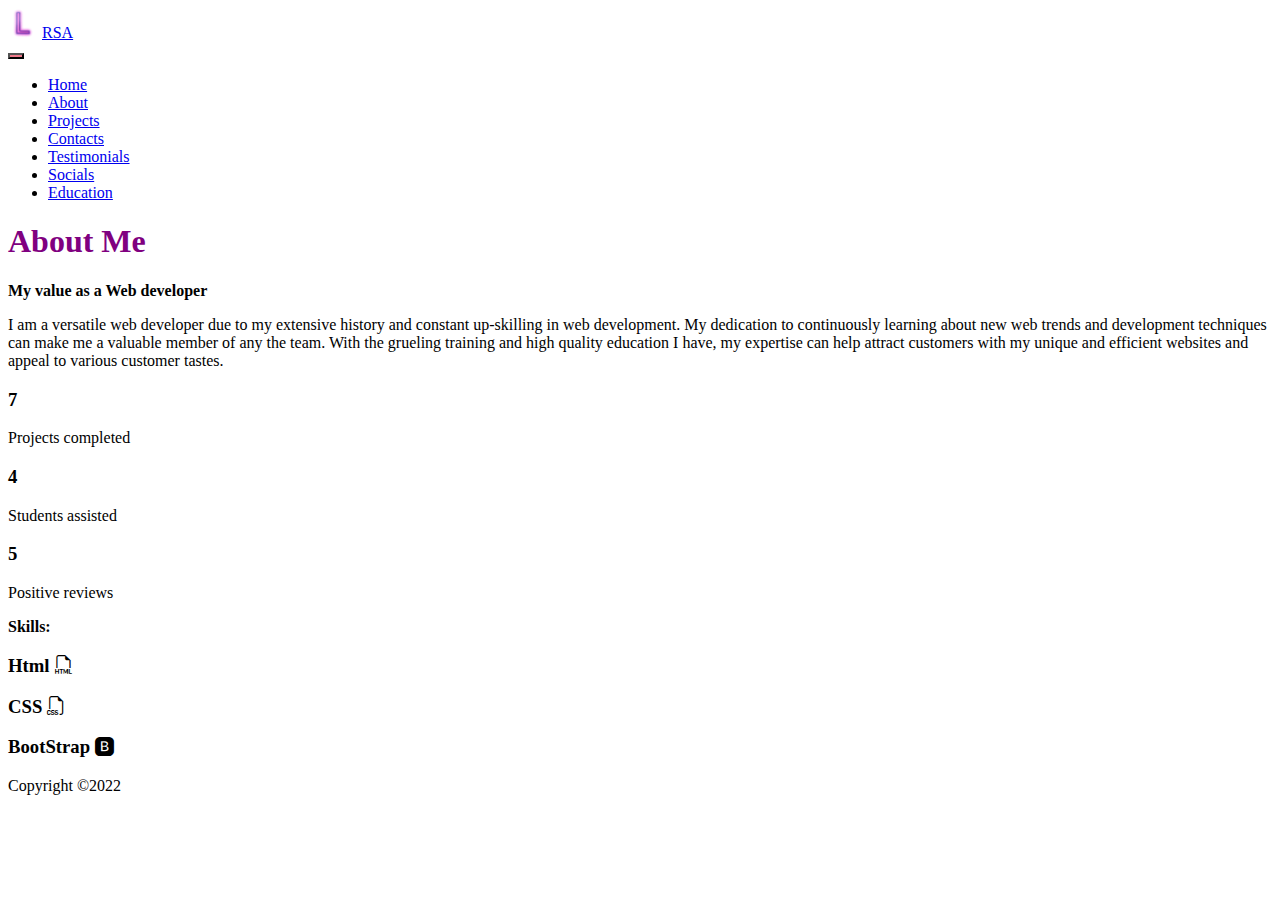
<file: html/about.html>
<!DOCTYPE html>
<html lang="en">
<head>
    <meta charset="UTF-8">
    <meta http-equiv="X-UA-Compatible" content="IE=edge">
    <meta name="viewport" content="width=device-width, initial-scale=1.0, maximum-scale=1.0, user-scalable=no">
    <title>About</title>
    <link href="https://cdn.jsdelivr.net/npm/bootstrap@5.2.2/dist/css/bootstrap.min.css" rel="stylesheet" integrity="sha384-Zenh87qX5JnK2Jl0vWa8Ck2rdkQ2Bzep5IDxbcnCeuOxjzrPF/et3URy9Bv1WTRi" crossorigin="anonymous">
    <link rel="stylesheet" href="../style/style.css">
    <link rel="shortcut icon" type="image/x-icon" href="https://i.postimg.cc/rFHrVbnf/170-1701498-code-png-code-logo-png-transparent-png.jpg" />

</head>
<body>
    <!--navbar-->
    <nav id="nav" class="navbar bg-light sticky-top shadow-sm">
        <div class="container-lg">
            <img src="../assets/pngegg.png" alt="logo" width="30" height="30px" >
          <a class="navbar-brand text-black fw-bold fs-4" href="#">RSA</a>
          <div class="dropdown">
            <button class="btn btn-secondary btn-dark px-3" type="button" data-bs-toggle="dropdown" aria-expanded="false">
                <span class="navbar-toggler-icon"></span>
             <i class="fas fa-bars"></i>
        
            </button>
            <ul class="dropdown-menu">
                <li><a class="dropdown-item" href="../index.html">Home</a></li>
                <li><a class="dropdown-item" href="../html/about.html">About</a></li>
                <li><a class="dropdown-item" href="../html/projects.html">Projects</a></li>
                <li><a class="dropdown-item" href="../html/contacts.html">Contacts</a></li>
                <li><a class="dropdown-item" href="../html/testimonials.html">Testimonials</a></li>
                <li><a class="dropdown-item" href="../html/Socials.html">Socials</a></li>
                <li><a class="dropdown-item" href="../html/education.html">Education</a></li>
            </ul>
          </div>
        </div>
      </nav>
<!--navbar-->
<!--about section start-->
<section class="about py-5" id="about">
<div class="container-lg py4">
    <div class="row justify-content-center">
        <div class="about col-lg-8 bg-">
            <div class="section-title text-center">
                <h1 class="fw-bold mb-5">About Me</h1>
            </div>
        </div>
    </div>
    <div class="row">
        <div class="col-md-6">
            <div class="about-text">
                <h2 class="fs-4 mb-3 text-primary">My value as a Web developer</h2>
                    <p class="text-dark fs-5">I am a versatile web developer due to my extensive history and constant up-skilling in web development. My dedication to continuously learning about new web trends and development techniques can make me a valuable member of any the team. With the grueling training and high quality education I have, my expertise can help attract customers with my unique and efficient websites and appeal to various customer tastes.</p>
            </div>
            <div class="row text-center text-uppercase my-3">
                <div class="col-sm-4">
                    <div class="fact-item">
                        <h3 class="fs-1 fw-bold">7</h3>
                        <p class="text-dark">Projects completed</p>
                    </div>
                </div>
                <div class="col-sm-4">
                    <div class="fact-item">
                        <h3 class="fs-1 fw-bold">4</h3>
                        <p class="text-dark">Students assisted</p>
                    </div>
                </div>
                <div class="col-sm-4">
                    <div class="fact-item">
                        <h3 class="fs-1 fw-bold">5</h3>
                        <p class="text-dark">Positive reviews</p>
                    </div>
                </div>
            </div>
        </div>

        <div class="col-md-6">
            <h2 class="fs-4 mb-3 text-primary">Skills:</h2>
            <div class="skill-item mb-4">
                <h3 class="fs-6">Html <i class="bi bi-filetype-html"></i></h3>
                <div class="progress" style="height: p5x;">
                    <div class="progress-bar progress-bar-striped progress-bar-animated bg-danger" role="progressbar" aria-label="Example 1px high" style="width: 85%;" aria-valuenow="25" aria-valuemin="0" aria-valuemax="100">
                    </div>
                </div>
            </div>
            <div class="skill-item mb-4">
                <h3 class="fs-6">CSS <i class="bi bi-filetype-css"></i></h3>
                <div class="progress" style="height: p5x;">
                    <div class="progress-bar progress-bar-striped progress-bar-animated bg-warning" role="progressbar" aria-label="Example 1px high" style="width: 58%;" aria-valuenow="25" aria-valuemin="0" aria-valuemax="100">
                    </div>
                </div>
            </div>
            <div class="skill-item mb-4">
                <h3 class="fs-6">BootStrap <i class="bi bi-bootstrap-fill"></i></h3>
                <div class="progress" style="height: p5x;">
                    <div class="progress-bar bg progress-bar-striped progress-bar-animated " role="progressbar" aria-label="Example 1px high" style="width: 80%;" aria-valuenow="25" aria-valuemin="0" aria-valuemax="100">
                    </div>
                </div>
            </div>
        </div>
    </div>
</div>
</section>
<footer>
    Copyright &copy;2022
  </footer>
<!--about section end-->
      <script src="https://cdn.jsdelivr.net/npm/@popperjs/core@2.11.6/dist/umd/popper.min.js" integrity="sha384-oBqDVmMz9ATKxIep9tiCxS/Z9fNfEXiDAYTujMAeBAsjFuCZSmKbSSUnQlmh/jp3" crossorigin="anonymous"></script>
      <script src="https://cdn.jsdelivr.net/npm/bootstrap@5.2.2/dist/js/bootstrap.min.js" integrity="sha384-IDwe1+LCz02ROU9k972gdyvl+AESN10+x7tBKgc9I5HFtuNz0wWnPclzo6p9vxnk" crossorigin="anonymous"></script>

</body>
</html>
</file>
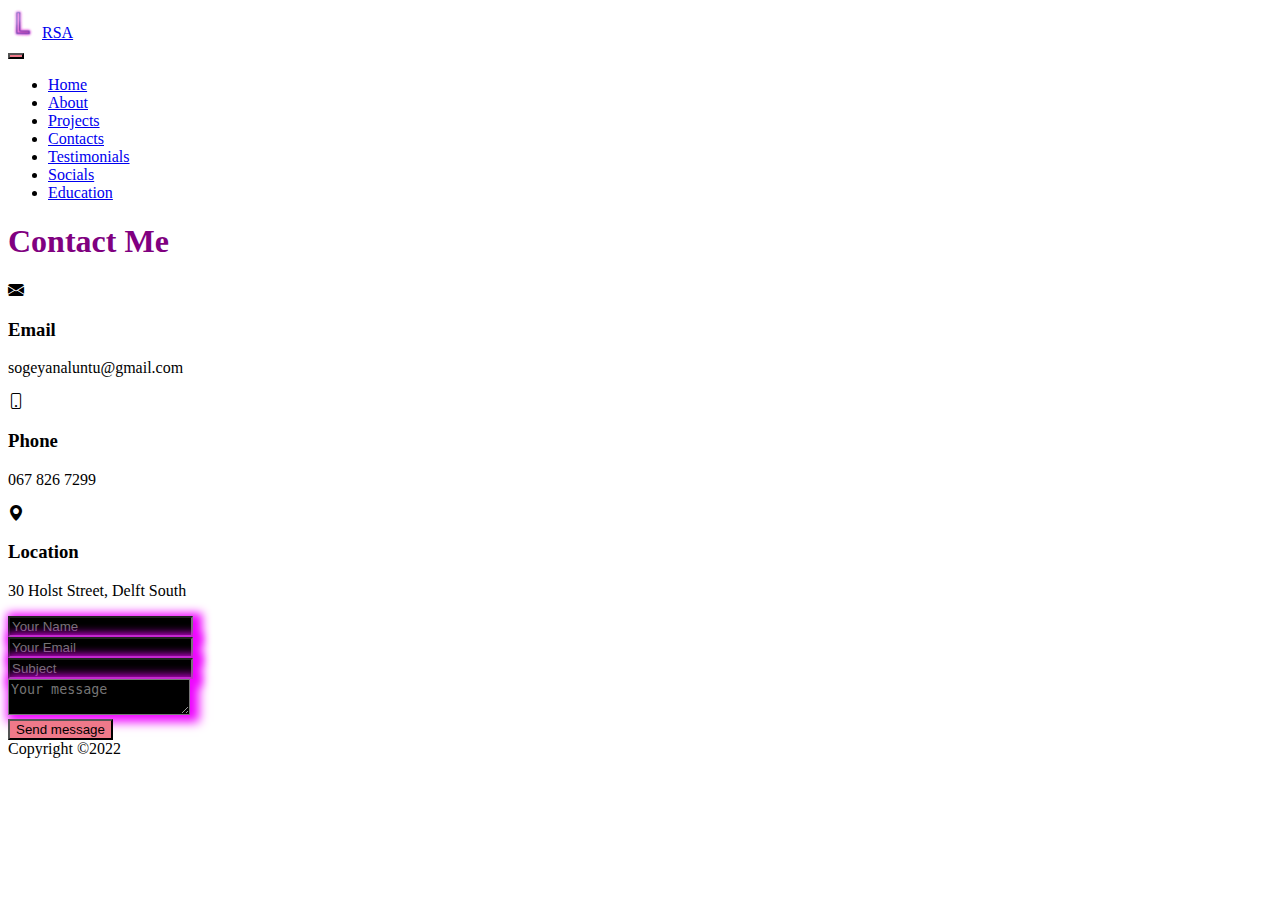
<file: html/contacts.html>
<!DOCTYPE html>
<html lang="en">
<head>
    <meta charset="UTF-8">
    <meta http-equiv="X-UA-Compatible" content="IE=edge">
    <meta name="viewport" content="width=device-width, initial-scale=1.0, maximum-scale=1.0, user-scalable=no">
    <title>Contacts</title>
    <link href="https://cdn.jsdelivr.net/npm/bootstrap@5.2.2/dist/css/bootstrap.min.css" rel="stylesheet" integrity="sha384-Zenh87qX5JnK2Jl0vWa8Ck2rdkQ2Bzep5IDxbcnCeuOxjzrPF/et3URy9Bv1WTRi" crossorigin="anonymous">
    <link rel="stylesheet" href="../style/style.css">
    <link rel="shortcut icon" type="image/x-icon" href="https://i.postimg.cc/rFHrVbnf/170-1701498-code-png-code-logo-png-transparent-png.jpg" />

</head>
<body>
<!-- nav start -->
<nav id="nav" class="navbar bg-light sticky-top shadow-sm">
    <div class="container-lg">
        <img src="../assets/pngegg.png" alt="logo" width="30" height="30px" >
      <a class="navbar-brand text-black fw-bold fs-4" href="#">RSA</a>
      <div class="dropdown">
        <button class="btn btn-secondary btn-dark px-3" type="button" data-bs-toggle="dropdown" aria-expanded="false">
            <span class="navbar-toggler-icon"></span>
         <i class="fas fa-bars"></i>
    
        </button>
        <ul class="dropdown-menu">
            <li><a class="dropdown-item" href="../index.html">Home</a></li>
            <li><a class="dropdown-item" href="../html/about.html">About</a></li>
            <li><a class="dropdown-item" href="../html/projects.html">Projects</a></li>
            <li><a class="dropdown-item" href="../html/contacts.html">Contacts</a></li>
            <li><a class="dropdown-item" href="../html/testimonials.html">Testimonials</a></li>
            <li><a class="dropdown-item" href="../html/Socials.html">Socials</a></li>
            <li><a class="dropdown-item" href="../html/education.html">Education</a></li>
        </ul>
      </div>
    </div>
  </nav>
<!-- nav end -->

<!-- contacts start -->
<section class="content py-5" id="contact">
    <div class="container-lg py-4">
        <div class="row justify-content-center">
            <div class="col-lg-8">
                <div class="section-title text-center">
                    <h1 class="fw-bold mb-5">Contact Me</h1>
                </div>
            </div>
        </div>
    

        <div class="row">
            <div class="container">
                <div class="row d-flex flex-column flex-md-row">
                    <div class="col-5">
                        <div class="contact-item d-flex">
                            <div class="icon fs-4 text-info">
                                <i class="bi bi-envelope-fill"></i>
                            </div>
                            <div class="text ms-3">
                                <h3 class="fs-5">Email</h3>
                                <p class="text-muted">sogeyanaluntu@gmail.com</p>
                            </div>
                        </div>
                        <div class="contact-item d-flex">
                            <div class="icon fs-4 text-info">
                                <i class="bi bi-phone"></i>
                            </div>
                            <div class="text ms-3">
                                <h3 class="fs-5">Phone</h3>
                                <p class="text-muted">067 826 7299</p>
                            </div>
                        </div>
                        <div class="contact-item d-flex">
                            <div class="icon fs-4 text-info">
                                <i class="bi bi-geo-alt-fill"></i>
                            </div>
                            <div class="text ms-3">
                                <h3 class="fs-5">Location</h3>
                                <p class="text-muted">30 Holst Street, Delft South</p>
                            </div>
                        </div>
                    </div>
                    <div class="col-7">
                        <div class="contact form">
                            <form 
                            action="https://formspree.io/f/xvoyvygp"
                            method="POST"
                            >
                                <div class="row">
                                    <div class="col-lg-6 mb-4">
                                        <input type="text" id="name" name="message" placeholder="Your Name" class="form-control form-control-lg" name="Name" required>
                                    </div>
                                    <div class="col-lg-6 mb-4">
                                    <input type="email" id="email" name="message" placeholder="Your Email" class="form-control form-control-lg border-0" name="email" required>
                                    </div>
                                </div>
                                <div class="row">
                                    <div class="col-lg-12 mb-4">
                                        <input type="text" id="subject" name="message" placeholder="Subject" class="form-control form-control-lg border-0" name="subject" required>
                                    </div>
                                </div>
                                <!-- <div class="row">
                                    <div class="col-lg-12 mb-4">
                                        <textarea placeholder="Your Message" class="form-control form-control-lg border-0">
                                    </div>
                                </div> -->
                                <div class="row">
                                    <div class="col-lg mb-4">
                                            <textarea id="message" name="message" placeholder="Your message" class="form-control form-control-lg border-0" name="message" ></textarea>
                                        </div>
                                    </div>
                                </div>
                                <div class="row">
                                    <div class="col-lg-12">
                                        <button type="submit" class="btn btn-info px-3">Send message</button>
                                    </div>
                                </div>
                            </form>
                        </div>
                    </div>
                </div>
            </div>
        </div>
    </div>
</section>
<footer>
    Copyright &copy;2022
  </footer>
<!-- contacts end -->
      <script src="https://cdn.jsdelivr.net/npm/@popperjs/core@2.11.6/dist/umd/popper.min.js" integrity="sha384-oBqDVmMz9ATKxIep9tiCxS/Z9fNfEXiDAYTujMAeBAsjFuCZSmKbSSUnQlmh/jp3" crossorigin="anonymous"></script>
      <script src="https://cdn.jsdelivr.net/npm/bootstrap@5.2.2/dist/js/bootstrap.min.js" integrity="sha384-IDwe1+LCz02ROU9k972gdyvl+AESN10+x7tBKgc9I5HFtuNz0wWnPclzo6p9vxnk" crossorigin="anonymous"></script>

</body>
</html>
</file>
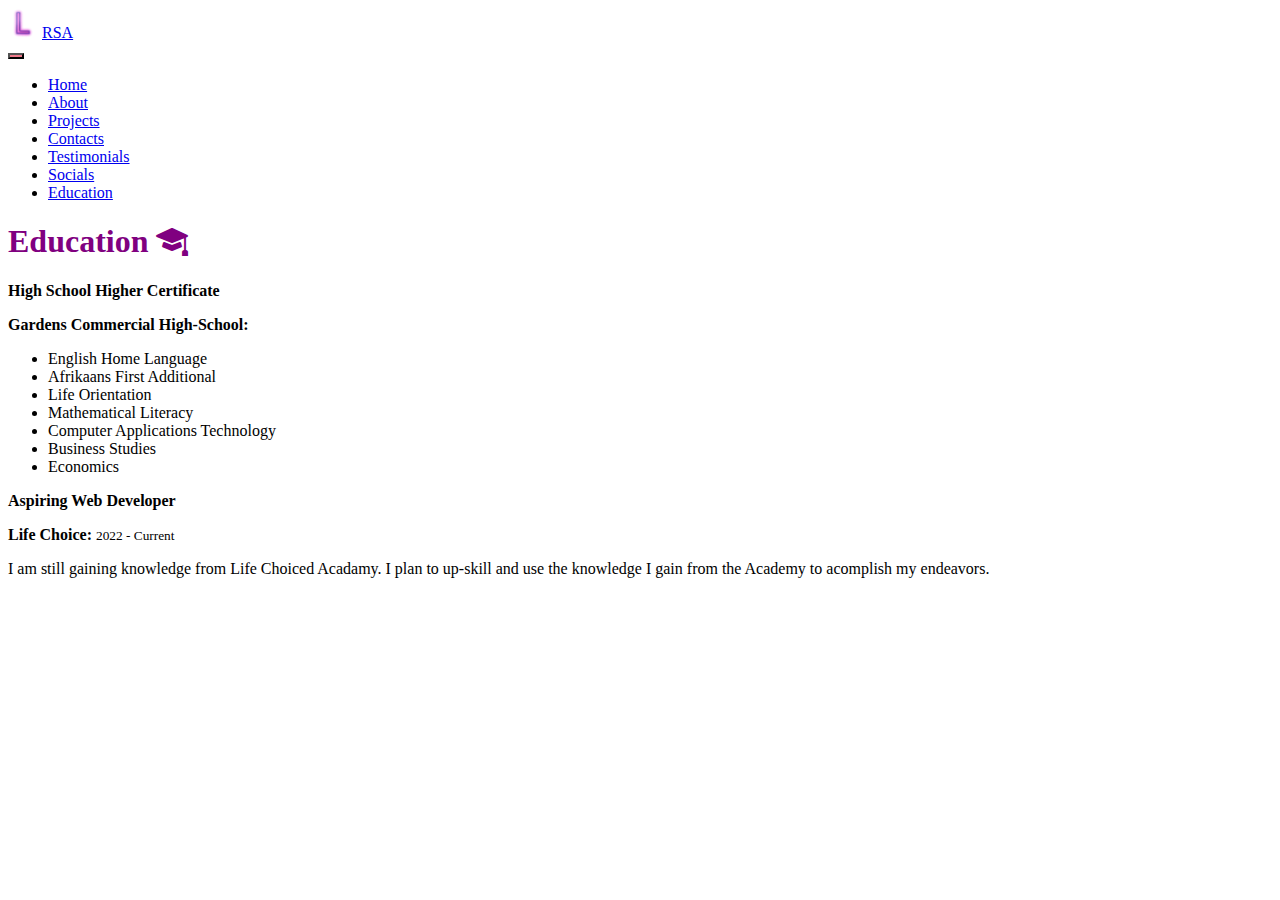
<file: html/education.html>
<!DOCTYPE html>
<html lang="en">
<head>
    <meta charset="UTF-8">
    <meta http-equiv="X-UA-Compatible" content="IE=edge">
    <meta name="viewport" content="width=device-width, initial-scale=1.0">
    <link href="https://cdn.jsdelivr.net/npm/bootstrap@5.2.2/dist/css/bootstrap.min.css" rel="stylesheet" integrity="sha384-Zenh87qX5JnK2Jl0vWa8Ck2rdkQ2Bzep5IDxbcnCeuOxjzrPF/et3URy9Bv1WTRi" crossorigin="anonymous">
    <link rel="stylesheet" href="../style/style.css">
    <link rel="shortcut icon" type="image/x-icon" href="https://i.postimg.cc/rFHrVbnf/170-1701498-code-png-code-logo-png-transparent-png.jpg" />
    <title>Education</title>
</head>
<body>
    <nav id="nav" class="navbar bg-light sticky-top shadow-sm">
        <div class="container-lg">
            <img src="../assets/pngegg.png" alt="logo" width="30" height="30px" >
          <a class="navbar-brand text-black fw-bold fs-4" href="#">RSA</a>
          <div class="dropdown">
            <button class="btn btn-secondary btn-dark px-3" type="button" data-bs-toggle="dropdown" aria-expanded="false">
                <span class="navbar-toggler-icon"></span>
             <i class="fas fa-bars"></i>
        
            </button>
            <ul class="dropdown-menu">
                <li><a class="dropdown-item" href="../index.html">Home</a></li>
                <li><a class="dropdown-item" href="../html/about.html">About</a></li>
                <li><a class="dropdown-item" href="../html/projects.html">Projects</a></li>
                <li><a class="dropdown-item" href="../html/contacts.html">Contacts</a></li>
                <li><a class="dropdown-item" href="../html/testimonials.html">Testimonials</a></li>
                <li><a class="dropdown-item" href="../html/Socials.html">Socials</a></li>
                <li><a class="dropdown-item" href="../html/education.html">Education</a></li>
            </ul>
          </div>
        </div>
      </nav>

        <div class="container-fluid pb-12 py-6">
            <div class="row align-items-center">
              <div class="col-lg-6">
                <h1 class="mb-1">Education <i class="bi bi-mortarboard-fill"></i></h1>
                <div class="border-left border-primary pt2 pl-4 ml-2">
                <div class="position-relative ex-me mb-4">
                  <i class="bi bi-dot-circle text-primary position-absolute" style="top: 2px; left: -34px; font-size: 22px;"></i></div>
                  <h2 class="fs-4 mb-3 text-primary">High School Higher Certificate</h2>
                  <p class="mb-2"><strong>Gardens Commercial High-School:</strong>
                  <p>
                    <ul>
                        <li>English Home Language</li>
                        <li>Afrikaans First Additional</li>
                        <li>Life Orientation</li>
                        <li>Mathematical Literacy</li>
                        <li>Computer Applications Technology</li>
                        <li>Business Studies</li>
                        <li>Economics</li>
                    </ul>
                  </p>
                <div class="position-relative ex-me mb-4">
                  <i class="far fa-dot-circle text-primary position-absolute" style="top: 2px; left: -34px; font-size: 22px;"></i>
                </div>
                  <h2 class="fs-4 mb-3 text-primary">Aspiring Web Developer</h2>
                  <p class="mb-2"><strong>Life Choice: </strong><small>2022 - Current</small></p>
                  <p>I am still gaining knowledge from Life Choiced Acadamy. I plan to up-skill and use the knowledge I gain from the Academy to acomplish my endeavors. </p>
                </div>
              </div>
            </div>
          </div>
      </div>

      <script src="https://cdn.jsdelivr.net/npm/@popperjs/core@2.11.6/dist/umd/popper.min.js" integrity="sha384-oBqDVmMz9ATKxIep9tiCxS/Z9fNfEXiDAYTujMAeBAsjFuCZSmKbSSUnQlmh/jp3" crossorigin="anonymous"></script>
      <script src="https://cdn.jsdelivr.net/npm/bootstrap@5.2.2/dist/js/bootstrap.min.js" integrity="sha384-IDwe1+LCz02ROU9k972gdyvl+AESN10+x7tBKgc9I5HFtuNz0wWnPclzo6p9vxnk" crossorigin="anonymous"></script>
</body>
</html>
</file>
<file: style/style.css>
@import url("https://cdn.jsdelivr.net/npm/bootstrap-icons@1.9.1/font/bootstrap-icons.css");
.home-img img{
    border-radius: 50%;
    height: 22rem;
    width: 22rem;
}
h1{
    color: purple !important;
    font-weight: bold;
}
h2{
    font-size: medium;
}
.btn{
background-color:#EF798A;
}


/* @media screen and (max-width: 1080px) {
    #nav {
        margin: 0px 100px;
    }
} */
.star-widget label{
    font-size: 40px;
    color: grey;
    padding: 10px;
    float: right;
}
.input:not(:checked) ~ label:hover,
.input:not(:checked) ~ label:hover ~label{
    color: red;
}
input {
    box-shadow: 4px 2px 10px 5px rgb(238, 0, 255);
    background-color: black;
}
textarea{
    box-shadow: 4px 2px 10px 5px rgb(238, 0, 255);
    background-color: black
}
body{
    /* background-color:rgba(243, 237, 201, 0.782); */
    background-image: url(https://i.postimg.cc/HskfnDMD/cool-background.png) ;
    background-repeat: no-repeat;
    background-size: cover;
    overflow-x: hidden;
}

  #nav{
    width: auto;
}

.inner {
    overflow: hidden;
}

.inner img{
    transition: all 1.5s ease;
}

.inner:hover img{
    transform: scale(1.5);
}

@media screen  and  (max-width: 1080px) {
    .dropdown-menu {
        top:100% !important;
        left: -100% !important;
    }
} 
.rounded-circle {
    box-sizing: border-box;
    border: 5px white solid;
    border-radius: 50%;
}
</file>
